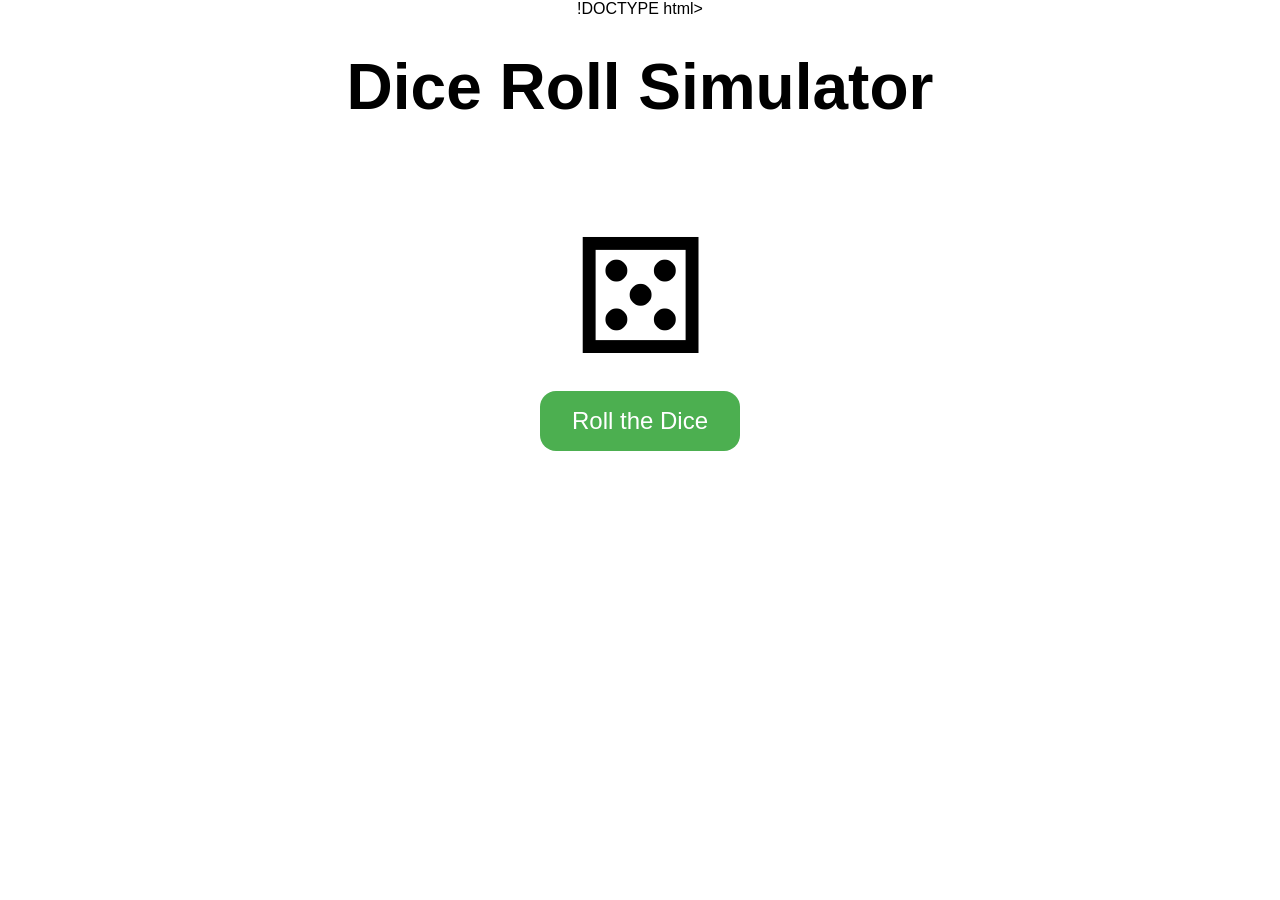
<file: index.html>
!DOCTYPE html>
<html lang="en">
<head>
    <meta charset="UTF-8">
    <meta http-equiv="X-UA-Compatible" content="IE=edge">
    <meta name="viewport" content="width=device-width, initial-scale=1.0">
    <title>Dice Roll Simulator</title>
    <link rel="stylesheet" href="style.css">
</head>
<body>
<h1>Dice Roll Simulator</h1>
  <div class="dice" id ="dice">&#9860;</div>
  <button id="rollButton">Roll the Dice</button>
  <ul id="rollHistory">
     <!-- <li>Roll 1:<span>&#9856;</span></li>
     <li>Roll 1:<span>&#9860;</span></li> -->
 </ul>
 <script src="index.js"></script>
</body>
</html>
</file>
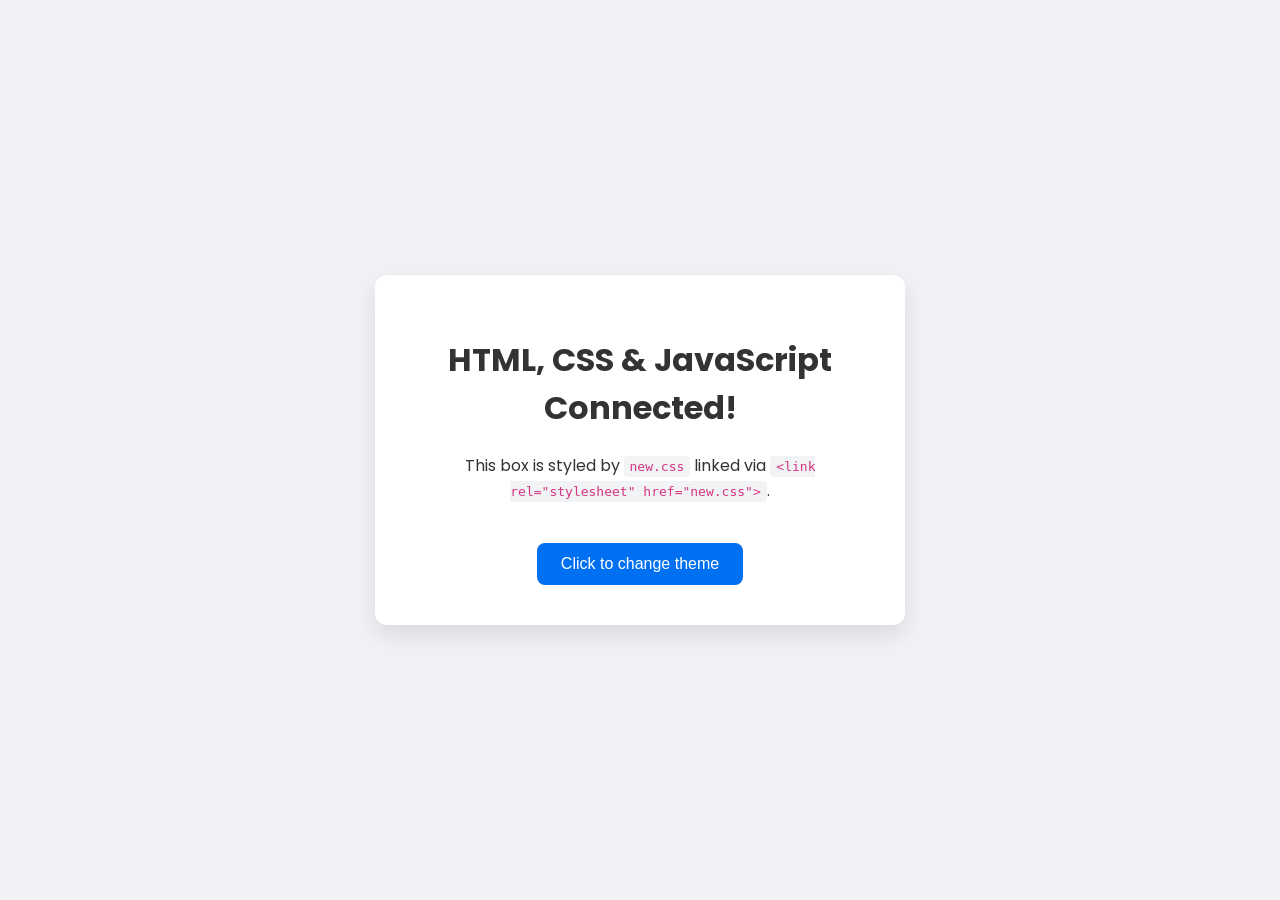
<file: file.html>
<!--this is just a practice testing for java script and html with some css styling.-->
<!DOCTYPE html>
<html lang="en">
<head>
  <meta charset="UTF-8">
  <meta name="viewport" content="width=device-width, initial-scale=1.0">
  <title>!!Changing Themes!!</title>

  <!-- 1. STYLESHEET LINK: Tells the browser to download and apply our CSS file -->
  <link rel="stylesheet" href="new.css">

  <!-- 2. ICON LINK: Sets the small icon shown in the browser tab -->
  <link rel="icon" type="image/x-icon" href="https://cdn-icons-png.flaticon.com/512/1006/1006771.png">

  <!-- 3. PRECONNECT & FONT LINK: Speeds up loading Google Fonts -->
  <link rel="preconnect" href="https://fonts.googleapis.com">
  <link rel="preconnect" href="https://fonts.gstatic.com" crossorigin>
  <link rel="stylesheet" href="https://fonts.googleapis.com/css2?family=Poppins:wght@400;600&display=swap">

  <!-- 4. CANONICAL LINK: Tells search engines the original/preferred URL of this page -->
  <link rel="canonical" href="https://example.com/demo-page">
</head>
<body>

  <div class="card">
    <h1 id="title">HTML, CSS & JavaScript Connected!</h1>
    <p>This box is styled by <code>new.css</code> linked via <code>&lt;link rel="stylesheet" href="new.css"&gt;</code>.</p>
    
    <button id="changeBtn">Click to change theme</button>
  </div>

  <!-- JAVASCRIPT LINK: Connected using the <script> tag -->
  <script src="script.js"></script>
</body>
</html>
</file>
<file: style.css>
body{
 font-family: "Open Sans", sans-serif;
 text-align: center;
 margin-top: 0;


}

h1{
 font-size: 4rem;
 margin-top: 2rem;
}

.dice{
 font-size: 10rem;
 margin-top: 5rem;
 animation-duration: 1s;
 animation-fill-mode: forwards;
}

.roll-animation{

animation-name: roll;




}

@keyframes roll {

0% { transform: rotateY(0deg) rotateX(0deg); }
100% { transform: rotateY(720deg) rotateX(720deg); }

}

button{
 background-color: #4CAF50;
 color: white;
 font-size: 1.5rem;
    padding: 1rem 2rem;
    border: none;
    border-radius: 1rem;
    cursor: pointer;

}
    button:hover{
        background-color: #45a049;
    }

    ul{
        list-style-type: none;
        padding: 0;
        margin-top: 2rem;
        max-width: 600px;
        margin: auto;

    }

    li{
        font-size: 1.5rem;
        padding: 0.5rem;
        margin : 0.5rem;
        background-color: #f0f0f0;
        border-radius: 0.5rem;
        display: flex;
        box-shadow: 0 2px 5px rgba(0,0,0,0.1);
        justify-content: space-between;
        align-items: center;
    }


    li span{
        font-size: 3rem;
        margin-right: 1rem;
    }
</file>
<file: new.css>
/* Using the Poppins font we imported with our Google Fonts <link> */
body {
  font-family: 'Poppins', sans-serif;
  background-color: #f0f2f5;
  color: #333333;
  display: flex;
  justify-content: center;
  align-items: center;
  min-height: 100vh;
  margin: 0;
}

/* Card container */
.card {
  background: #ffffff;
  padding: 2.5rem;
  border-radius: 12px;
  box-shadow: 0 10px 25px rgba(0, 0, 0, 0.1);
  text-align: center;
  max-width: 450px;
  transition: all 0.3s ease;
}

code {
  background: #f1f3f4;
  padding: 3px 6px;
  border-radius: 4px;
  color: #d63384;
}

/* Button style */
button {
  margin-top: 1.5rem;
  padding: 12px 24px;
  background-color: #0070f3;
  color: #ffffff;
  border: none;
  border-radius: 8px;
  font-size: 1rem;
  cursor: pointer;
  transition: background-color 0.2s ease;
}

button:hover {
  background-color: #0051b3;
}

/* A dark mode class that JavaScript can toggle */
body.dark-mode {
  background-color: #1a1a1a;
}

body.dark-mode .card {
  background-color: #2a2a2a;
  color: #ffffff;
  box-shadow: 0 10px 25px rgba(0, 0, 0, 0.4);
}

body.dark-mode code {
  background-color: #3a3a3a;
  color: #ff79c6;
}
</file>
